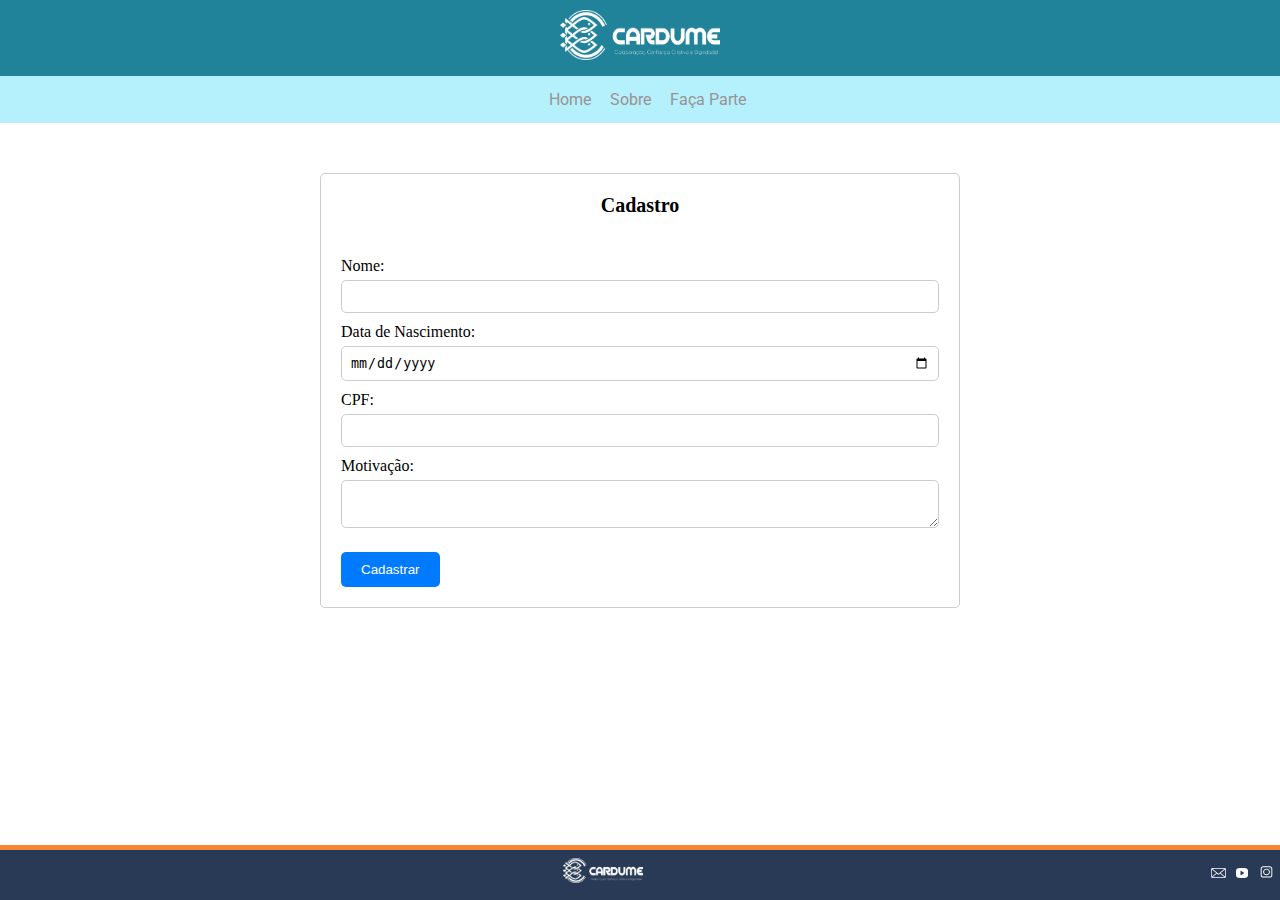
<file: Cardume/inscricao.html>
<!DOCTYPE html>
<html lang="pt-br">
<head>
    <meta charset="UTF-8">
    <meta name="viewport" content="width=device-width, initial-scale=1.0">

    <link rel="stylesheet" type="text/css" href="./style_sobre.css">
    <link rel="stylesheet" type="text/css" href="./style.css">
    <link rel="stylesheet" type="text/css" href="./style_inscricao.css">

    <script src="./script.js"></script>
    
    <title>Cardume</title>
    <link rel="icon" type="image/png" href="./imagens/ICONE 03.png">
</head>
<body>
                    
    <section> <!-- Cabeçalho da marca, logo vai ser linkada para a pagina príncipal -->
        <div class="cabecalho">  
           <a href="./index.html">
                <img src="./imagens/logo.png" alt="Logo Cardume" id="logo">
            </a> 
        </div>
    </section>
    <section >             <!-- Menu -->
        <div class="menu">

            <nav class="navegacao">
                <ul>
                    <li><a class="links" href="./index.html">Home</a></li>
                    <li><a class="links" href="./sobre.html">Sobre</a></li>
                    <li><a class="links" href="./inscricao.html">Faça Parte</a></li>
                </ul>

            </nav>
            
        </div>
    </section>
    <!-- Formulario  -->

    <div class="caixa" id="caixa1">
        <h2 class="cadastro_texto" class="titulo">Cadastro</h2>
        <form id="formulario_usuario">
            <label for="nome">Nome:</label>
            <input type="text" id="nome" required>
    
            <label for="nascimento">Data de Nascimento:</label>
            <input type="date" id="nascimento" required>
    
            <label for="cpf">CPF:</label>
            <input type="text" id="cpf" required>
    
            <label for="motivo">Motivação:</label>
            <textarea id="motivo" required></textarea>
    
            <button type="submit" onclick="setupFormValidation()">Cadastrar</button>
        </form>
    </div>
    
    <div class="caixa" id="caixa2" style="display: none;">
        <h2 class="cadastro_texto"  class="titulo" >Confirmação</h2>
        <div id="verificacao"></div>
        <button id="confirmar">Confirmar</button>
        <button id="corrigir">Corrigir</button>
    </div>
    
    <div class="caixa" id="caixa3" style="display: none;">
        <h2 id="retorno" class="cadastro_texto"  class="titulo">Obrigado pela sua inscrição!</h2> 
        <p class="texto">Em breve entraremos em contato. Em caso de dúvidas entre em contato conosco pelas nossas redes sociais! </p>
    </div>


    <footer id="rodape"> <!-- Rodapé da página -->
        <div class="barra"></div>
        <p id="texto_rodape"></p>
     <a href="#" id="begining">   <img  src="./imagens/logo.png" alt="Logo Cardume" class="logo_rodape"> </a>
     <div class="contatos">
        <a target="_blank" href=""> <img src="./icons/Email.svg" alt="iconografia de uma carta para simbolizar um email de contato " > </a>
        <a target="_blank" href="https://www.youtube.com/@cardumebr1858"> <img src="./icons/Youtube.svg" alt="iconografica do símbolo da plataforma de vídeo youtube " > </a>
        <a target="_blank" href="https://www.instagram.com/cardume.oficial?igsh=eG5paDZrcGtpOWpr"> <img id='insta' src="./icons/Instagram_Icone.svg" alt="iconografica do símbolo da rede social instagram " > </a>
    </div>
        
    </footer>


</body>
</html>
</file>
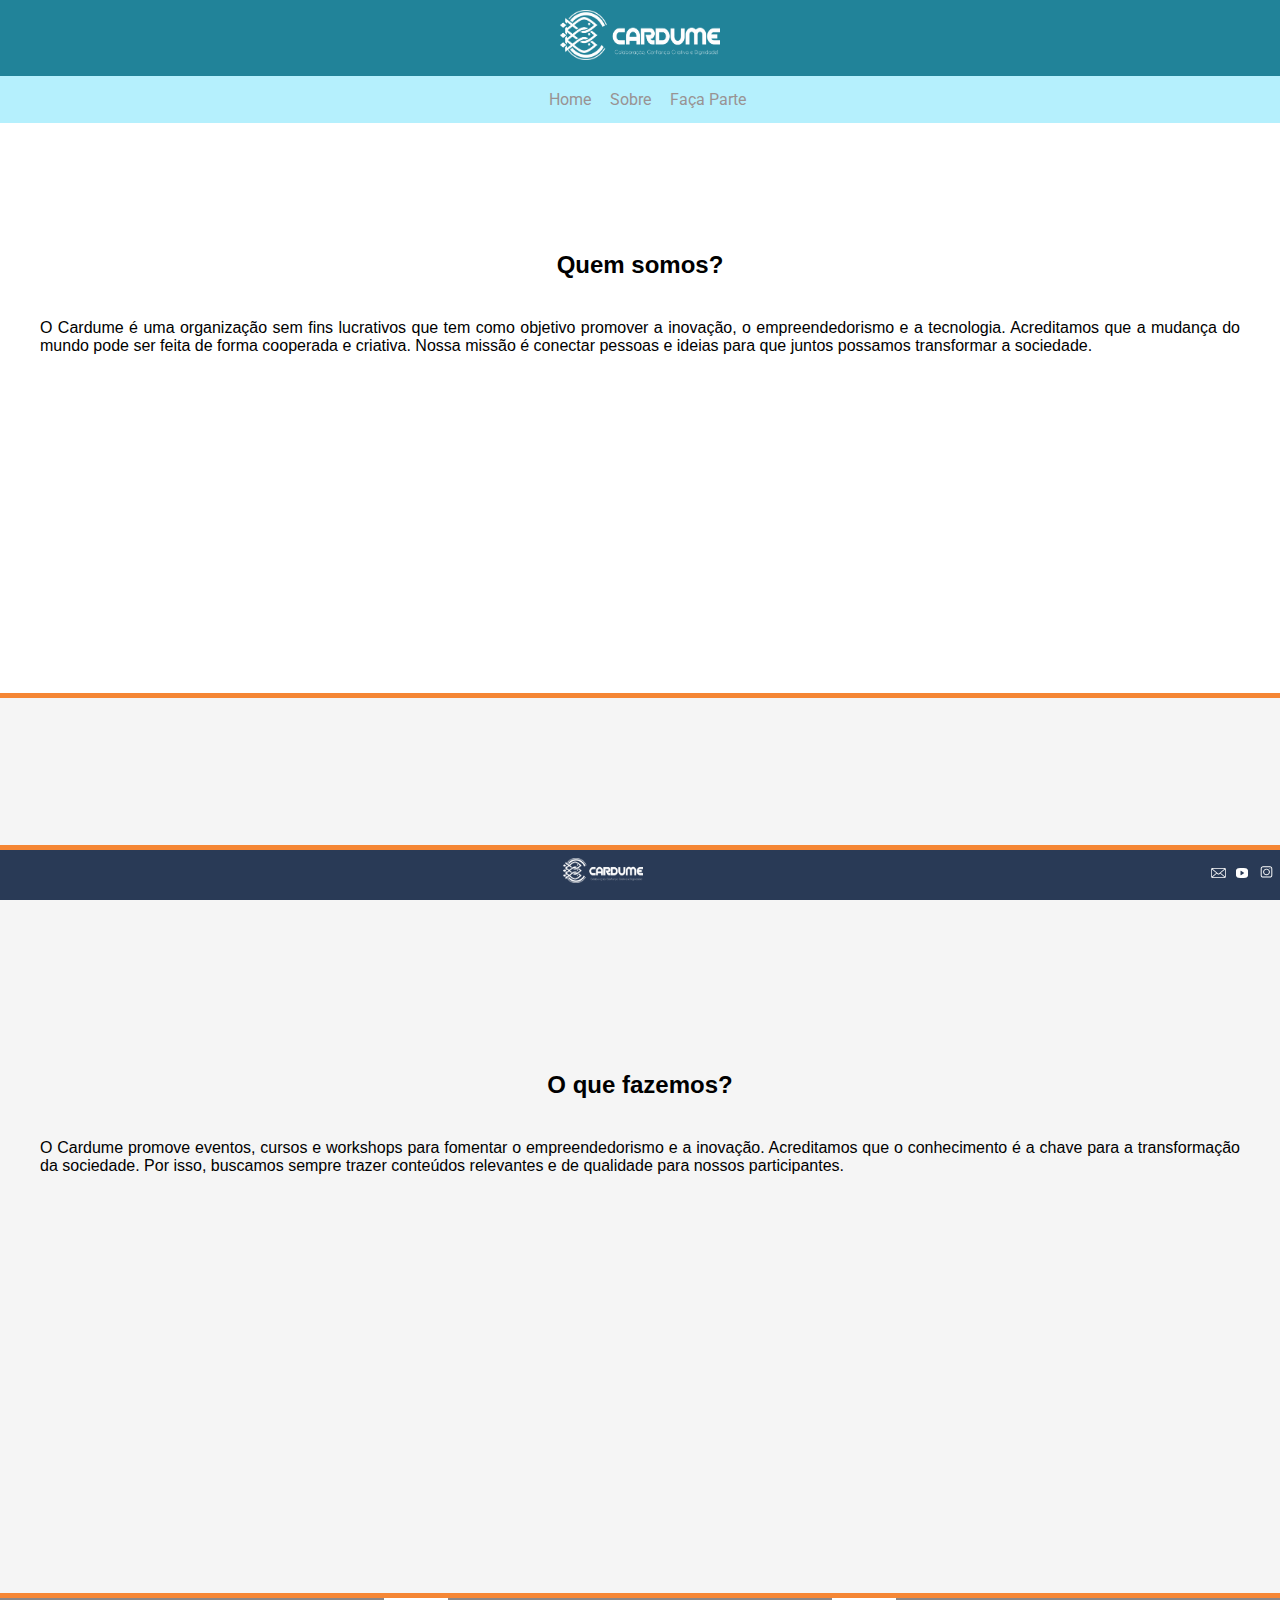
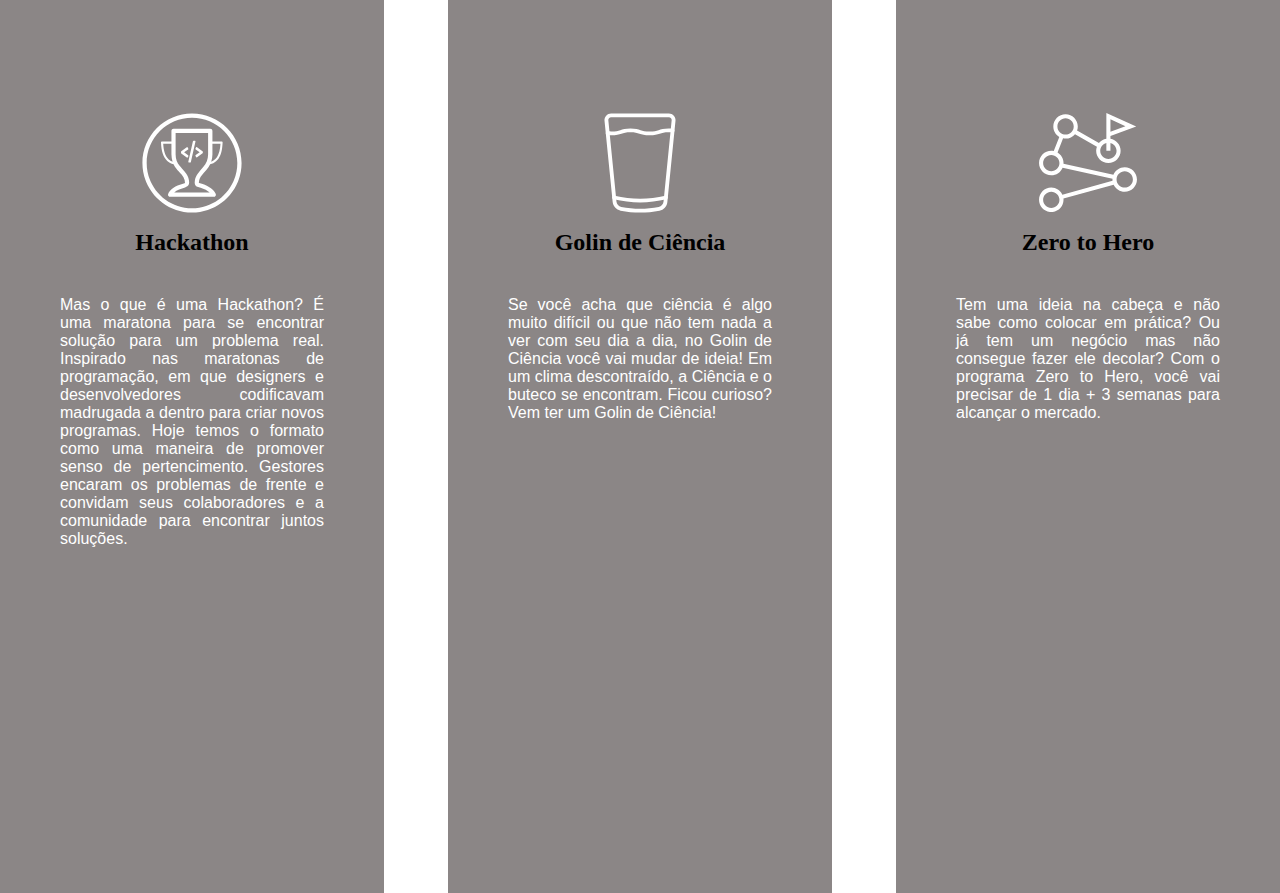
<file: Cardume/sobre.html>
<!DOCTYPE html>
<html lang="pt-br">
<head>
    <meta charset="UTF-8">
    <meta name="viewport" content="width=device-width, initial-scale=1.0">

    <link rel="stylesheet" type="text/css" href="./style_sobre.css">
    <link rel="stylesheet" type="text/css" href="./style.css">

    <script src="./script.js"></script>
    
    <title>Cardume</title>
    <link rel="icon" type="image/png" href="./imagens/ICONE 03.png">
</head>
<body>
                    
    <section> <!-- Cabeçalho da marca, logo vai ser linkada para a pagina príncipal -->
        <div class="cabecalho">  
           <a href="./index.html">
                <img src="./imagens/logo.png" alt="Logo Cardume" id="logo">
            </a> 
        </div>
    </section>
    <section >             <!-- Menu -->
        <div class="menu">

            <nav class="navegacao">
                <ul>
                    <li><a class="links" href="./index.html">Home</a></li>
                    <li><a class="links" href="./sobre.html">Sobre</a></li>
                    <li><a class="links" href="./inscricao.html">Faça Parte</a></li>
                </ul>

            </nav>
            
        </div>
    </section>

                    <!-- Conteudo da Página do sobre-->


   <section class="conteudo" id="sec1'">
    <h2 class="titulo">
        Quem somos? 
    </h2>
    <p class="texto">
        O Cardume é uma organização sem fins lucrativos que tem como objetivo promover a inovação, o empreendedorismo e a tecnologia. 
        Acreditamos que a mudança do mundo pode ser feita de forma cooperada e criativa. 
        Nossa missão é conectar pessoas e ideias para que juntos possamos transformar a sociedade.
    </p>
    
   </section>
    <section class="conteudo" id="sec2">
    <div class="barra"> </div>
     <h2 class="titulo">
          O que fazemos? 
     </h2>
     <p class="texto">
          O Cardume promove eventos, cursos e workshops para fomentar o empreendedorismo e a inovação. 
          Acreditamos que o conhecimento é a chave para a transformação da sociedade. 
          Por isso, buscamos sempre trazer conteúdos relevantes e de qualidade para nossos participantes.
     </p>
    </section>

    <section class="colunas">
        <div class="barra"> </div>
        <div class="coluna">
            <div class="icone"><img  src="./icons/hackthon-branco.svg" alt="Imagem ilustrativa de um trofeu e chaves" id="hackathon"></div>
            <h2>Hackathon</h2>
            <p class="texto-colunas">Mas o que é uma Hackathon? É uma maratona para se encontrar solução para um problema real. Inspirado nas maratonas de programação, em que designers e desenvolvedores codificavam madrugada a dentro para criar novos programas. Hoje temos o formato como uma maneira de promover senso de pertencimento. Gestores encaram os problemas de frente 
                e convidam seus colaboradores e a comunidade para encontrar juntos soluções.</p>
        </div>
        <div class="coluna">
            <div class="icone"><img  src="./icons/golin-branco.svg" alt="Um copo emulando um copo americano" id="golin"></div>
            <h2>Golin de Ciência</h2>
            <p class="texto-colunas">Se você acha que ciência é algo muito difícil ou que não tem nada a ver com seu dia a dia, no Golin de Ciência você vai mudar de ideia! Em um clima descontraído,
                 a Ciência e o buteco se encontram. Ficou curioso? Vem ter um Golin de Ciência!</p>
        </div>
        <div class="coluna">
            <div class="icone"><img  src="./icons/Zero_to_hero-branco.svg" alt="Demonstra um caminho para simbolizar a jornada que será feita " id="hero"></div>
            <h2>Zero to Hero</h2>
            <p class="texto-colunas">Tem uma ideia na cabeça e não sabe como colocar em prática? Ou já tem um negócio mas não consegue fazer ele decolar? Com o programa Zero to Hero,
                 você vai precisar de 1 dia + 3 semanas para alcançar o mercado.</p>
        </div>
    </section>
   
    
    <footer id="rodape"> <!-- Rodapé da página -->
        <div class="barra"></div>
        <p id="texto_rodape"></p>
     <a href="#" id="begining">   <img  src="./imagens/logo.png" alt="Logo Cardume" class="logo_rodape"> </a>
     <div class="contatos">
        <a target="_blank" href=""> <img src="./icons/Email.svg" alt="iconografia de uma carta para simbolizar um email de contato " > </a>
        <a target="_blank" href="https://www.youtube.com/@cardumebr1858"> <img src="./icons/Youtube.svg" alt="iconografica do símbolo da plataforma de vídeo youtube " > </a>
        <a target="_blank" href="https://www.instagram.com/cardume.oficial?igsh=eG5paDZrcGtpOWpr"> <img id='insta' src="./icons/Instagram_Icone.svg" alt="iconografica do símbolo da rede social instagram " > </a>
    </div>
        
    </footer>


</body>
</html>
</file>
<file: Cardume/style_sobre.css>
@import url('https://fonts.googleapis.com/css2?family=Roboto:ital,wght@0,100;0,300;0,400;0,500;0,700;0,900;1,100;1,300;1,400;1,500;1,700;1,900&display=swap');

*{
    margin: 0;
    padding: 0;
    box-sizing: border-box;
}
html {
    scroll-behavior: smooth;
}

.roboto-thin {
    font-family: "Roboto", sans-serif;
    font-weight: 100;
    font-style: normal;
  }

.conteudo
{
    display: flex;
    flex-direction: column;
    justify-content: center;
    align-items: center;
    margin-top: 10%;
}
.titulo
{
    font-family: roboto-thin,sans-serif;

}
.texto
{
    font-family: roboto-thin,sans-serif;
    text-align: justify;
    padding: 20px;
    margin: 20px;

}
#sec1
{    
    
    height: 100vh;
    max-height: calc(100vh - 10px)

}
#sec2
{
    margin-top: 298px;
    height: 100vh;
    background-color: #f5f5f5;
    position: relative;
}
#rodape
{
    position: fixed;
    bottom: 0;
    left: 0;
    width: 100%;
    height: 55px;
    background-color: #293A56;
    color: #fff;
    padding: 10px 0;
    display: flex;
    justify-content: space-between;
    align-items: center; 
    
}
#texto_rodape
{
    font-family: roboto-thin,sans-serif;
}
.barra
{
    height: 5px;
    width: 100%;
    position: absolute;
    top: 0;
    background-color: #F58634;
    justify-self: inherit;
}
.logo_rodape
{
    height: 25px;
    width: 80px;
    justify-self: left; 
}
.contatos
{
    display: flex;
    flex-direction: row; 
    justify-content: flex-end;
    align-items: center; 
}
.contatos img {
    height: 10px;
    margin-left: 5px; 
    margin-right: 5px;     
    width: auto; 
}
#insta
{
    height: 20px;
    margin-top: 5px; 
}
#begining {
    cursor: pointer;
}
.colunas {
    display: flex;
    justify-content: space-between;
    height: 100vh;
    position: relative;
}

.coluna {
    width: 30%; 
    padding: 20px;
    background-color: #8b8686;
    text-align: center;
}

.icone {
    font-size: 24px;
    margin-bottom: 10px;
}
#hackathon
{
    margin-top: 100px;
    height: 100px;
}
#golin
{
    margin-top: 100px;
    height: 100px;
}
#hero
{
    margin-top: 100px;
    height: 100px;
}
.texto-colunas
{
    font-family: roboto-thin,sans-serif;
    text-align: justify;
    padding: 20px;
    margin: 20px;
    color: #fff;

}
</file>
<file: Cardume/style.css>
@import url('https://fonts.googleapis.com/css2?family=Roboto:ital,wght@0,100;0,300;0,400;0,500;0,700;0,900;1,100;1,300;1,400;1,500;1,700;1,900&display=swap');
*{
    margin: 0;
    padding: 0;
    box-sizing: border-box;
}



.roboto-thin {
    font-family: "Roboto", sans-serif;
    font-weight: 100;
    font-style: normal;
  }

.cabecalho{
    height: 76px;
    background-color: #218399;
    color: #fff;
    padding: 10px 0;
    text-align: center;
    
}
#principal{
    display: flex;
    flex-direction: column;
    align-items: center;
    justify-content: center;
    

}
.home_video
{
    width: 100%;
    height: auto;
}


#logo{
    height: 50px;
    width: 160px;
    
}
.image-container {
    position: relative;
    width: 100%; 
    height: auto; 
    max-width: 100%;
    max-height: calc(100vh - 127px)

}
.overlay {/*Mascara de transparencia */
    position: absolute;
    top: 0;
    left: 0;
    width: 100%;
    height: 100%;
    background-color: rgba(0, 0, 0, 0.4); 
}
.menu{

    
    background-color: #b5f0fd;
    height: 47px;
    display: flex; 
    justify-content: center; 
    align-items: center;
    
}
#capa{
    width: 100%; 
    height: auto; 
    max-width: 100%;
    max-height: calc(100vh - 127px); 
    object-fit: cover; 
}
.text {
    position: absolute;
    top: 50%;
    left: 50%;
    transform: translate(-50%, -50%);
    font-family: roboto;
    color: rgb(255, 253, 253);
    text-align: center;
    font-size: 18px;
    width: 80%;
    z-index: 2; }

.navegacao {
    
    
    margin: 0 15px; 
    text-align: center;
     
    

}
nav li {
    display: inline;
    margin: 0 0 0 15px;  
     
}
.links{
    text-decoration: none;
    color: #999393; 
    font-family: roboto;
}
</file>
<file: Cardume/style_inscricao.css>
.caixa {
    width: 50%;
    margin: 50px auto;
    padding: 20px;
    border: 1px solid #ccc;
    border-radius: 5px;
    
}

label {
    display: block;
    margin-bottom: 5px;
}

.cadastro_texto
{
    text-align: center;
    font-size: 20px;
    margin-bottom: 40px;
}

input[type="text"], input[type="date"], textarea {
    width: 100%;
    padding: 8px;
    margin-bottom: 10px;
    border-radius: 5px;
    border: 1px solid #ccc;
}

button {
    padding: 10px 20px;
    margin-top: 10px;
    border: none;
    background-color: #007bff;
    color: #fff;
    border-radius: 5px;
    cursor: pointer;

}

button:hover {
    background-color: #0056b3;
    transition: 5s;
}
</file>
